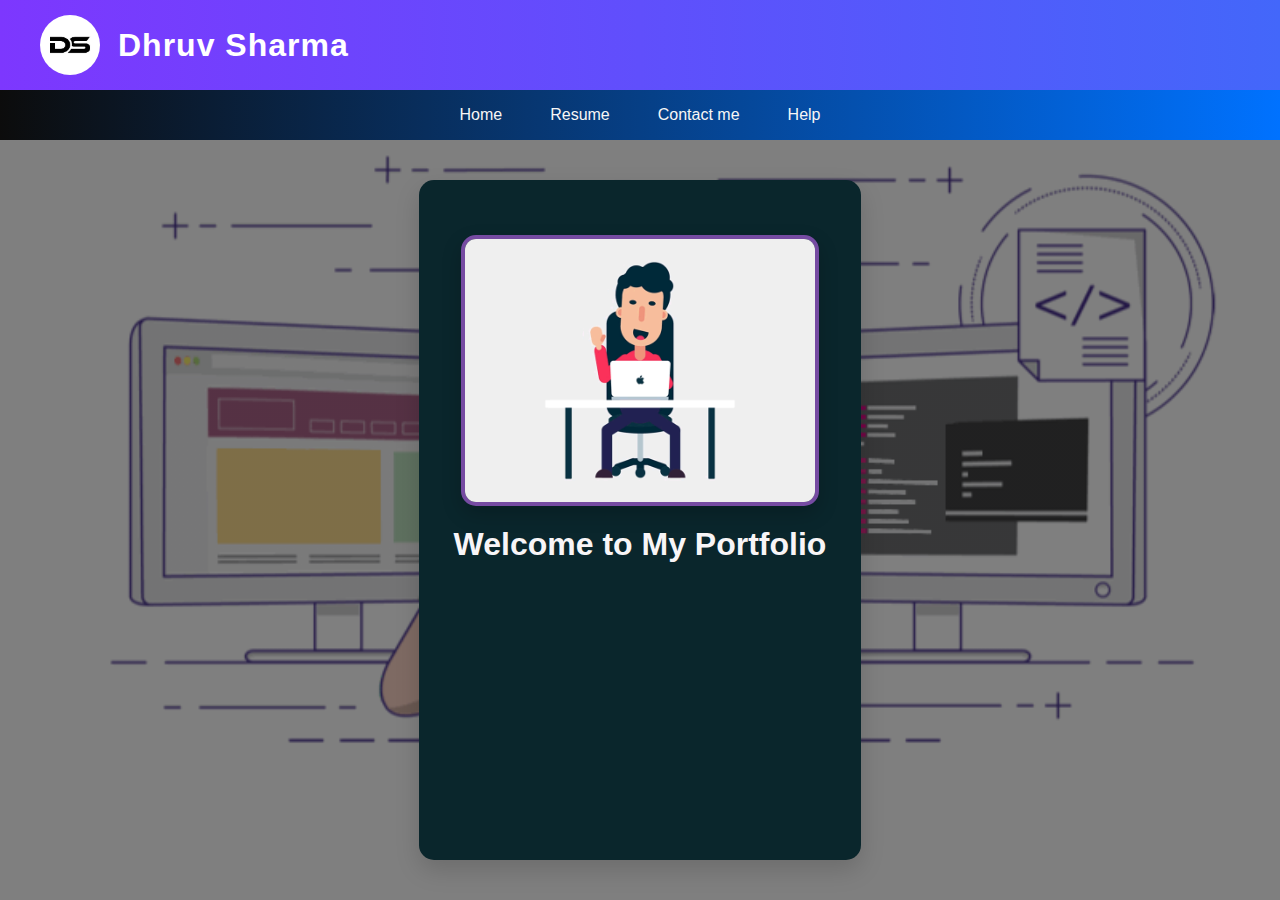
<file: index.html>
<!DOCTYPE html>
<html lang="en">
<head>
	<link rel="stylesheet" href="design.css">
	<title>DS</title>
</head>
<body>
	<div id="app">
		<header>
    <div class="header-container">
        <img src="logo.jpg" alt="Logo" class="logo">
        <h1>Dhruv Sharma</h1>
    </div>
</header>		
		<nav>
			<ul>
				<li>
					<a href="#" onclick=
					"changeContent('home')">
						Home
					</a>
				</li>
				<li>
					<a href="#" onclick=
					"changeContent('resume')">
						Resume
					</a>
				</li>
				<li>
					<a href="#" onclick=
					"changeContent('contact')">
						Contact me
					</a>
				</li>
                <li>
                    <a href="#" onclick="changeContent('help')">
                        Help
                    </a>
                </li>
			</ul>
		</nav>
		<main id="content">
            <img src="2.gif" alt="gif">
				<h2>Welcome to My Portfolio</h2>
		</main>
	</div>
	<script src="main.js"></script>
</body>
</html>
</file>
<file: design.css>
body {
    font-family: 'Segoe UI', Tahoma, Geneva, Verdana, sans-serif;
    margin: 0;
    padding: 0;
    background:linear-gradient(rgba(0,0,0,0.5), rgba(0,0,0,0.5)), url("1.gif");
    background-size: cover;
    background-position: center;
    background-repeat: no-repeat;
    background-attachment: fixed;

    color: white;
}


#app {
    display: flex;
    flex-direction: column;
    min-height: 100vh;
}

header {
    background: linear-gradient(90deg, #7d37fe, #4367fa);
    padding: 15px 40px;
    box-shadow: 0 4px 10px rgba(0,0,0,0.2);
}
.header-container {
    display: flex;
    align-items: center;     
    justify-content: flex-start;
    gap: 18px;
}

.logo {
    width: 60px;
    height: 60px;
    object-fit: cover;
    border-radius: 50%;
}

header h1 {
    color: white;
    margin: 0;               
    font-size: 32px;
    letter-spacing: 1px;
}

nav {
    background: linear-gradient(90deg, #0c0c0c, #0072ff);
}

nav ul {
    list-style: none;
    margin: 0;
    padding: 0;
    display: flex;
    justify-content: center;
}

nav a {
    text-decoration: none;
    color: rgb(248, 246, 246);
    padding: 1em 1.5em;
    display: block;
    font-weight: 500;
    transition: all 0.3s ease;
}

nav a:hover {
    background-color: rgba(255, 255, 255, 0.2);
    transform: scale(1.05);
    border-radius: 6px;
}

main {
    flex: 1;
    padding: 2em;
}

#content {
    max-width: 900px;
    margin: 40px auto;
    background: rgb(10, 38, 44);
    padding: 35px;
    border-radius: 15px;
    box-shadow: 0 10px 25px rgba(0, 0, 0, 0.15);
    text-align: center;
}

#content h2 {
    color: #f8f5f7;
    font-size: 2rem;
    margin-top: 0;
}

#content img {
    width: 350px;
    height: auto;
    margin: 20px auto;
    display: block;
    border-radius: 15px;
    box-shadow: 0 8px 20px rgba(0, 0, 0, 0.2);
    border: 4px solid #764ba2;
    transition: transform 0.4s ease;
}

#content img:hover {
    transform: scale(1.05);
}

form {
    max-width: 400px;
    margin: 30px auto;
    padding: 25px;
    background: linear-gradient(135deg, #22a82b, #243a20);
    border-radius: 12px;
    box-shadow: 0 8px 20px rgba(0, 0, 0, 0.15);
}

form label {
    display: block;
    margin-bottom: 8px;
    font-weight: 600;
}

form input,
form textarea {
    width: 100%;
    padding: 10px;
    margin-bottom: 18px;
    box-sizing: border-box;
    border: 2px solid #ddd;
    border-radius: 6px;
    transition: border 0.3s ease;
}

form input:focus,
form textarea:focus {
    border-color: #764ba2;
    outline: none;
}

form button {
    background: linear-gradient(90deg, #ff6a00, #ee0979);
    color: white;
    padding: 12px;
    border: none;
    border-radius: 6px;
    cursor: pointer;
    font-weight: bold;
    transition: all 0.3s ease;
}

form button:hover {
    transform: scale(1.05);
    box-shadow: 0 5px 15px rgba(0,0,0,0.3);
}
</file>
